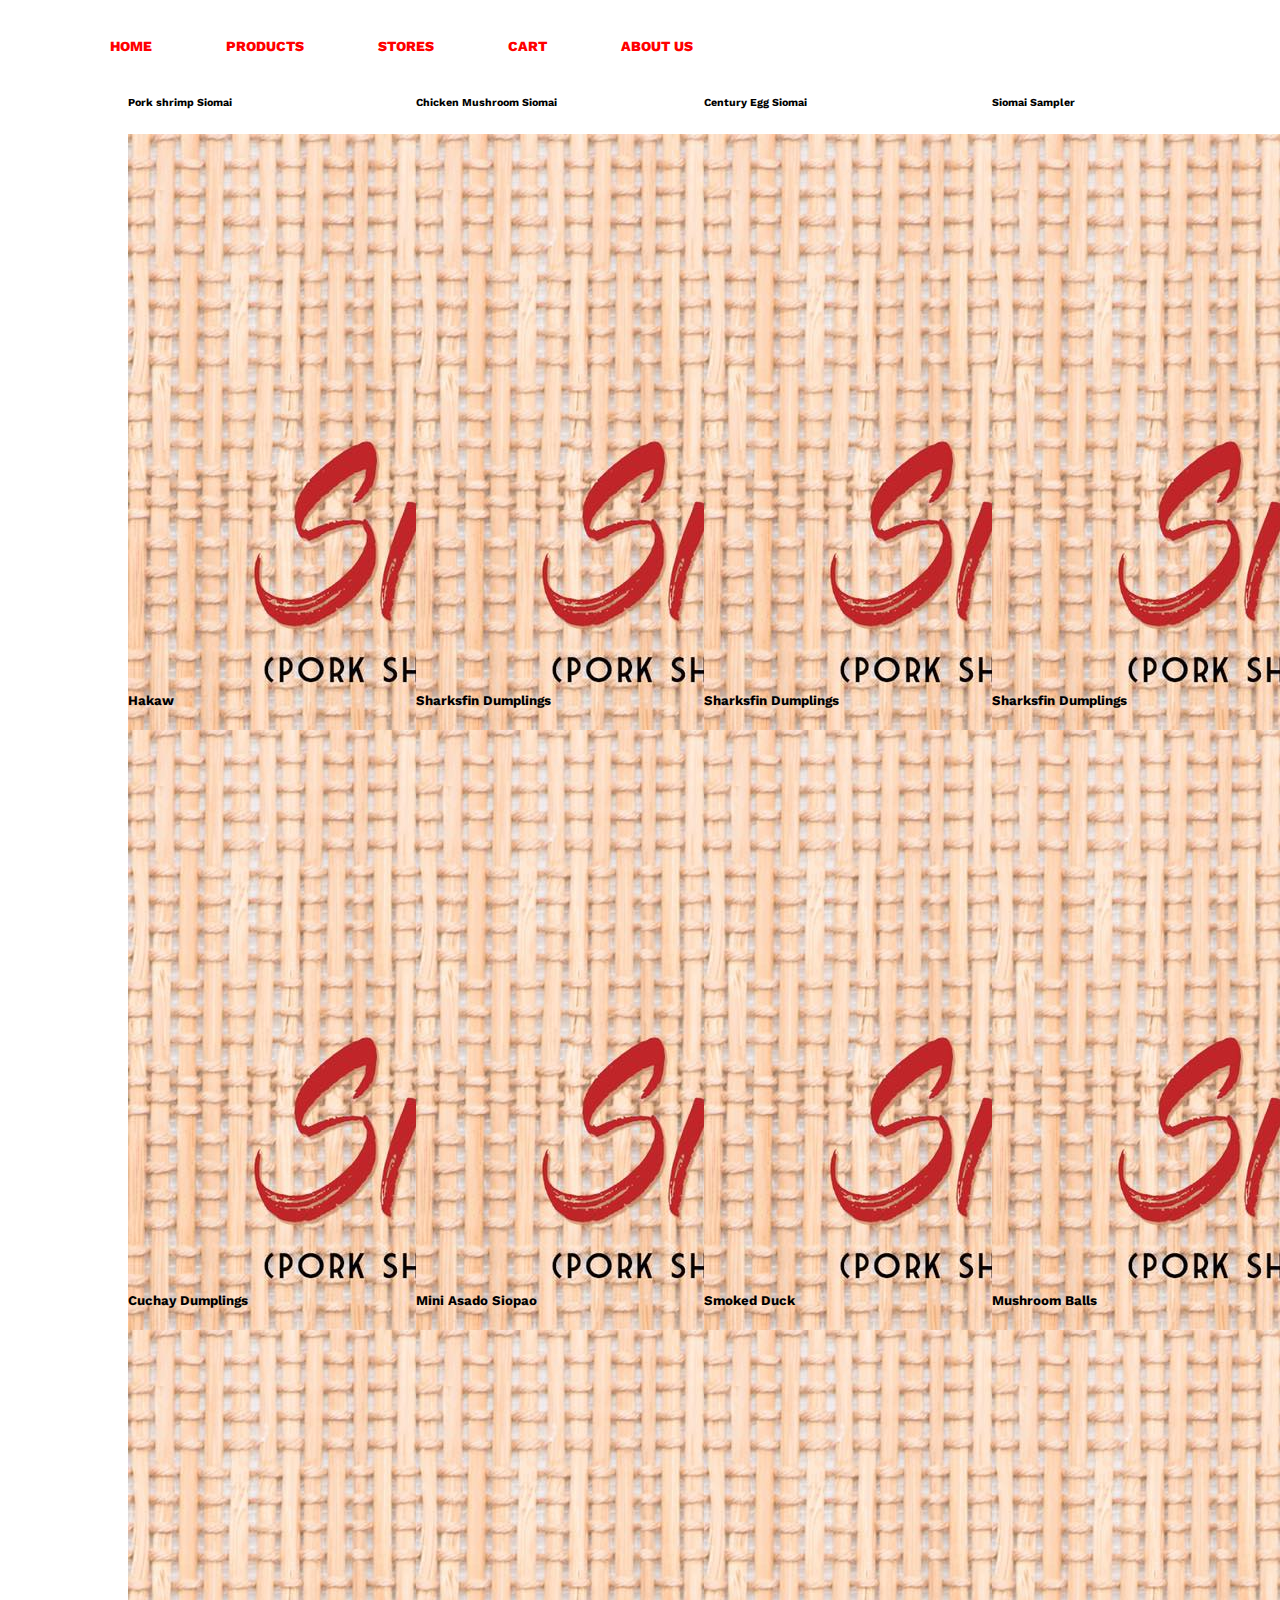
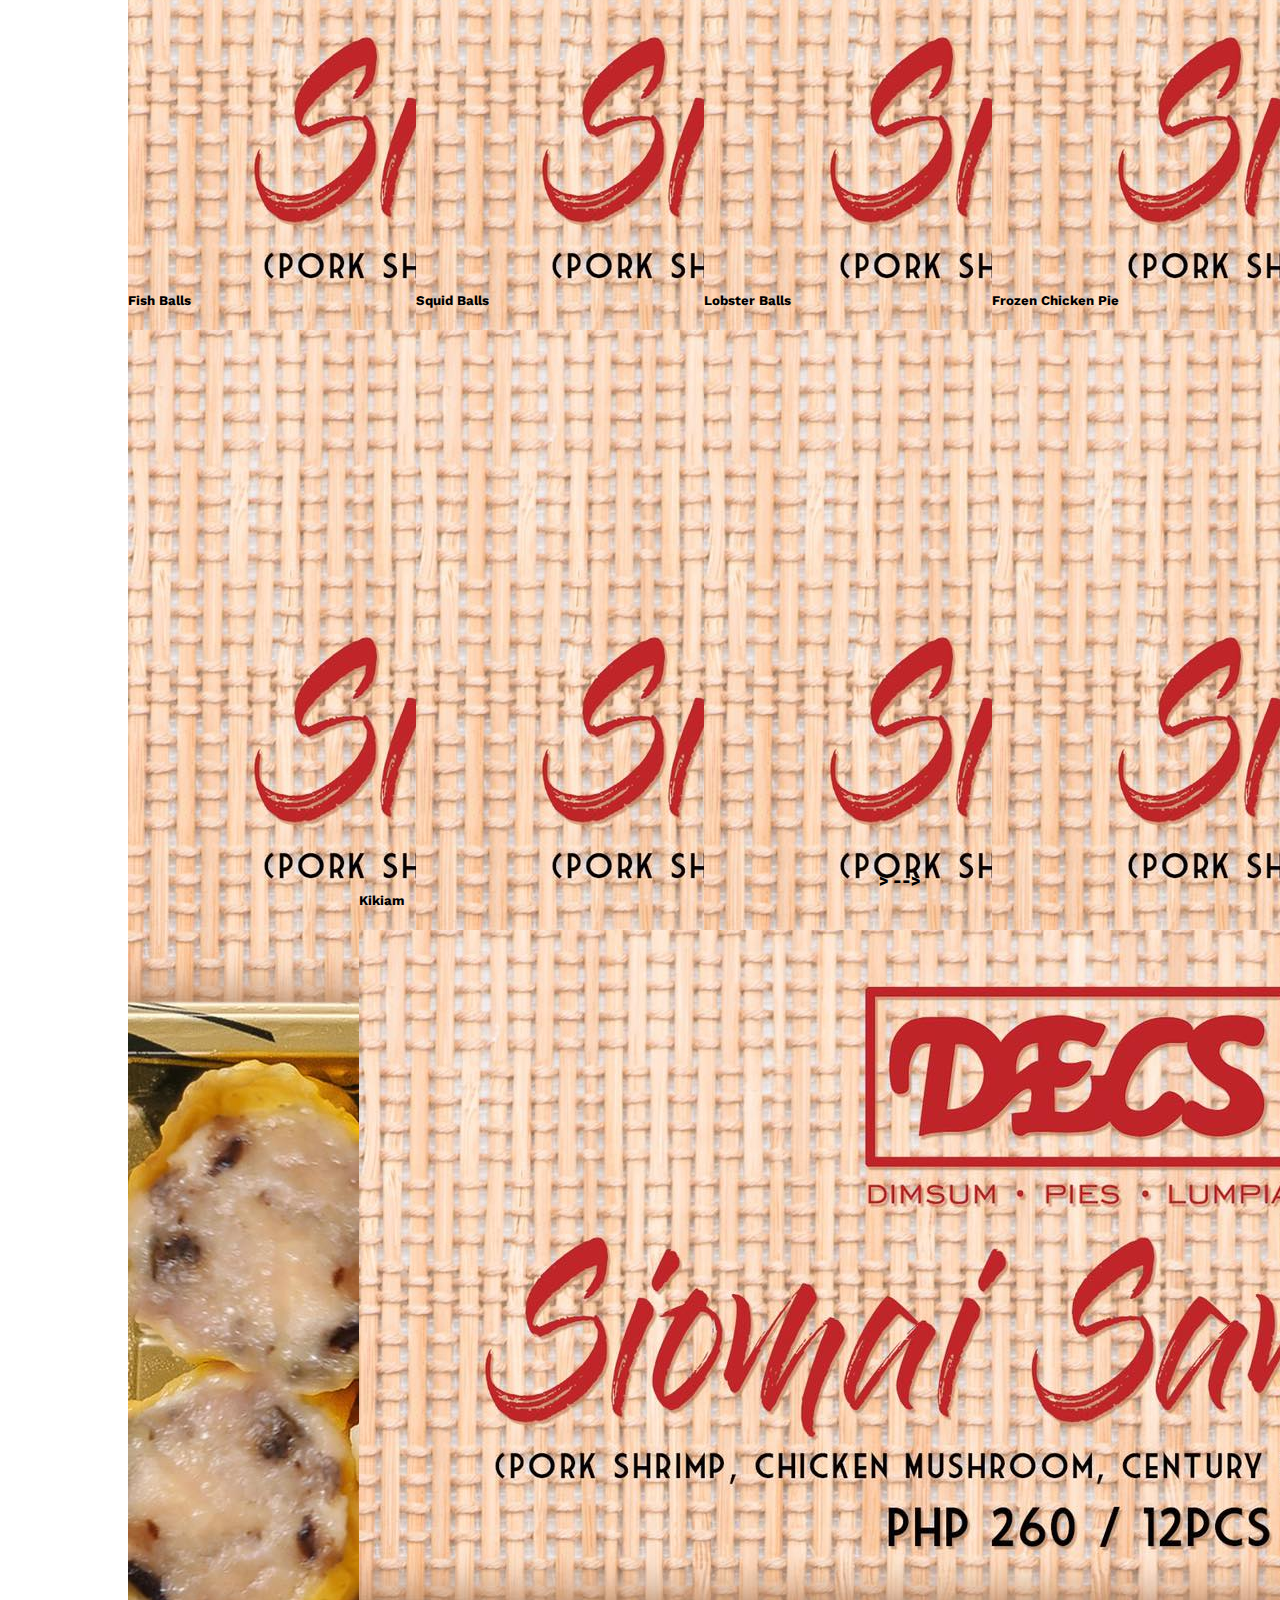
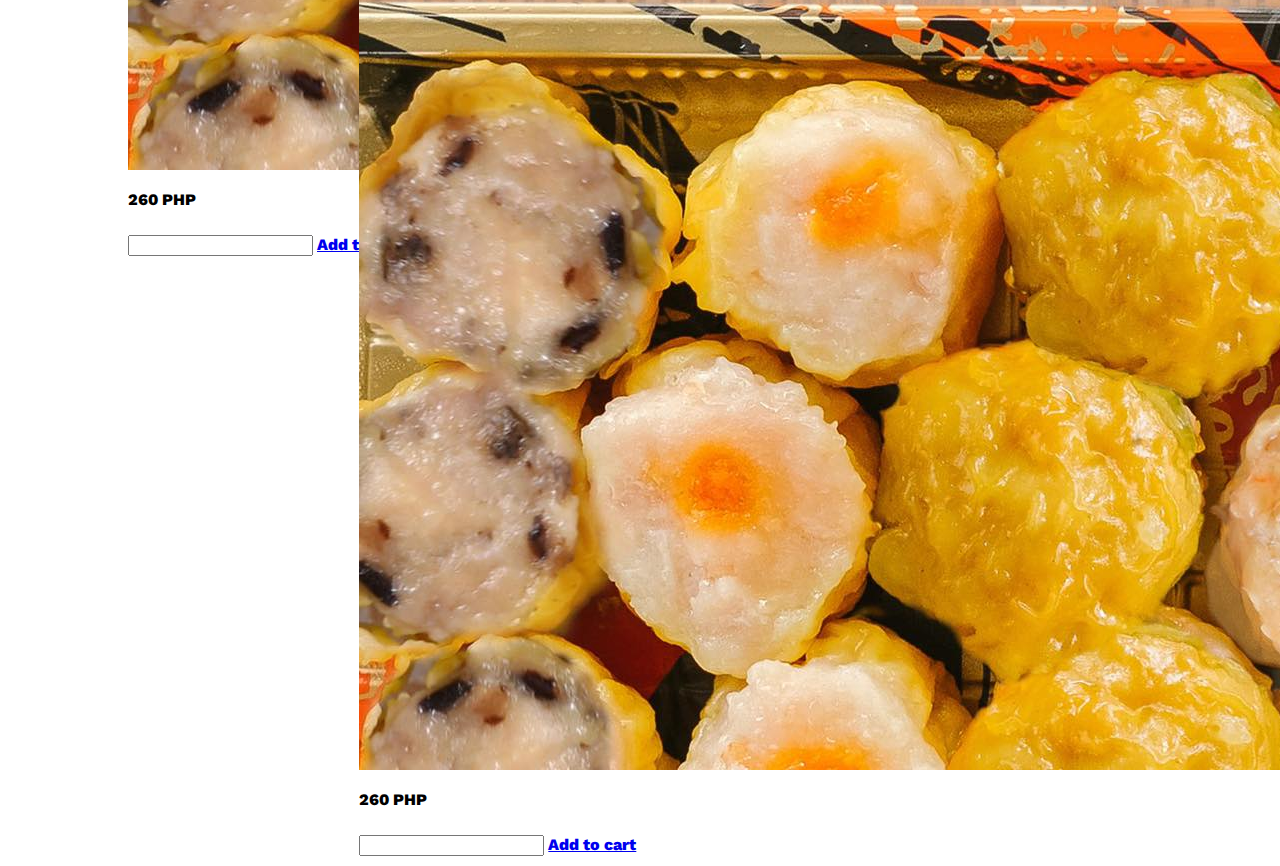
<file: Decs/products.html>
<!DOCTYPE html>
<html lang="en">

<head>
    <meta charset="UTF-8">
    <meta name="viewport" content="width=device-width, initial-scale=1.0">
    <meta http-equiv="X-UA-Compatible" content="ie=edge">
    <link rel="stylesheet" href="styles.css">
    <link href="https://cdn.jsdelivr.net/npm/bootstrap@5.0.0-beta2/dist/css/bootstrap.min.css" rel="stylesheet" integrity="sha384-BmbxuPwQa2lc/FVzBcNJ7UAyJxM6wuqIj61tLrc4wSX0szH/Ev+nYRRuWlolflfl"
        crossorigin="anonymous">
    <title>Products</title>
    <script src="store.js" async></script>
</head>

<body>
    <header>
        <div class="container">
            <nav>
                <ul>
                    <li>
                        <a href="index.html" class="menu">Home</a>
                    </li>
                    <li>
                        <a href="products.html" class="menu">Products</a>
                    </li>
                    <li>
                        <a href="stores.html" class="menu">Stores</a>
                    </li>
                    <li>
                        <a href="cart.html" class="menu">Cart</a>
                    </li>
                    <li>
                        <a href="about.html" class="menu">About us</a>
                    </li>
                </ul>
            </nav>
        </div>
    </header>
    <section>
        <div class="card" style="width: 18rem; height: 500px;">
            <h6 class="card-header">Pork shrimp Siomai</h6>
            <img src="siomai sampler.jpg" class="card-img-top">
            <div class="card-body">
                <p class="card-text">260 PHP</p>
                <input type="number" name="" class="amount">
                <a href="#" class="btn btn-primary">Add to cart</a>
            </div>
        </div>
        <div class="card" style="width: 18rem; height: 500px;">
            <h6 class="card-header">Chicken Mushroom Siomai</h6>
            <img src="siomai sampler.jpg" class="card-img-top">
            <div class="card-body">
                <p class="card-text">260 PHP</p>
                <input type="number" name="" class="amount">
                <a href="#" class="btn btn-primary">Add to cart</a>
            </div>
        </div>
        <div class="card" style="width: 18rem; height: 500px;">
            <h6 class="card-header">Century Egg Siomai</h6>
            <img src="siomai sampler.jpg" class="card-img-top">
            <div class="card-body">
                <p class="card-text">260 PHP</p>
                <input type="number" name=" " class="amount ">
                <a href="# " class="btn btn-primary ">Add to cart</a>
            </div>
        </div>
        <div class="card " style="width: 18rem;height: 500px; ">
            <h6 class="card-header ">Siomai Sampler</h6>
            <img src="siomai sampler.jpg " class="card-img-top ">
            <div class="card-body ">
                <p class="card-text ">260 PHP</p>
                <input type="number" name=" " class="amount ">
                <a href="# " class="btn btn-primary ">Add to cart</a>
            </div>
        </div>
    </section>
    <section>
        <div class="card " style="width: 18rem;height: 500px; ">
            <h5 class="card-header ">Hakaw</h5>
            <img src="siomai sampler.jpg " class="card-img-top ">
            <div class="card-body ">
                <p class="card-text ">260 PHP</p>
                <input type="number" name=" " class="amount ">
                <a href="# " class="btn btn-primary ">Add to cart</a>
            </div>
        </div>
        <div class="card " style="width: 18rem;height: 500px; ">
            <h5 class="card-header ">Sharksfin Dumplings</h5>
            <img src="siomai sampler.jpg " class="card-img-top ">
            <div class="card-body ">
                <p class="card-text ">260 PHP</p>
                <input type="number" name=" " class="amount ">
                <a href="# " class="btn btn-primary ">Add to cart</a>
            </div>
        </div>
        <div class="card " style="width: 18rem;height: 500px; ">
            <h5 class="card-header ">Sharksfin Dumplings</h5>
            <img src="siomai sampler.jpg " class="card-img-top ">
            <div class="card-body ">
                <p class="card-text ">260 PHP</p>
                <input type="number" name=" " class="amount ">
                <a href="# " class="btn btn-primary ">Add to cart</a>
            </div>
        </div>
        <div class="card " style="width: 18rem;height: 500px; ">
            <h5 class="card-header ">Sharksfin Dumplings</h5>
            <img src="siomai sampler.jpg " class="card-img-top ">
            <div class="card-body ">
                <p class="card-text ">260 PHP</p>
                <input type="number" name=" " class="amount ">
                <a href="# " class="btn btn-primary ">Add to cart</a>
            </div>
        </div>
    </section>
    <section>
        <div class="card " style="width: 18rem; height: 500px;">
            <h5 class="card-header ">Cuchay Dumplings</h5>
            <img src="siomai sampler.jpg " class="card-img-top ">
            <div class="card-body ">
                <p class="card-text ">260 PHP</p>
                <input type="number" name=" " class="amount ">
                <a href="# " class="btn btn-primary ">Add to cart</a>
            </div>
        </div>
        <div class="card " style="width: 18rem;height: 500px; ">
            <h5 class="card-header ">Mini Asado Siopao</h5>
            <img src="siomai sampler.jpg " class="card-img-top ">
            <div class="card-body ">
                <p class="card-text ">260 PHP</p>
                <input type="number" name=" " class="amount ">
                <a href="# " class="btn btn-primary ">Add to cart</a>
            </div>
        </div>
        <div class="card " style="width: 18rem; height: 500px;">
            <h5 class="card-header ">Smoked Duck</h5>
            <img src="siomai sampler.jpg " class="card-img-top ">
            <div class="card-body ">
                <p class="card-text ">260 PHP</p>
                <input type="number" name=" " class="amount ">
                <a href="# " class="btn btn-primary ">Add to cart</a>
            </div>
        </div>
        <div class="card " style="width: 18rem;height: 500px; ">
            <h5 class="card-header ">Mushroom Balls</h5>
            <img src="siomai sampler.jpg " class="card-img-top ">
            <div class="card-body ">
                <p class="card-text ">260 PHP</p>
                <input type="number" name=" " class="amount ">
                <a href="# " class="btn btn-primary ">Add to cart</a>
            </div>
        </div>
    </section>
    <section>
        <div class="card " style="width: 18rem;height: 500px; ">
            <h5 class="card-header ">Fish Balls</h5>
            <img src="siomai sampler.jpg " class="card-img-top ">
            <div class="card-body ">
                <p class="card-text ">260 PHP</p>
                <input type="number" name=" " class="amount ">
                <a href="# " class="btn btn-primary ">Add to cart</a>
            </div>
        </div>
        <div class="card " style="width: 18rem;height: 500px; ">
            <h5 class="card-header ">Squid Balls</h5>
            <img src="siomai sampler.jpg " class="card-img-top ">
            <div class="card-body ">
                <p class="card-text ">260 PHP</p>
                <input type="number" name=" " class="amount ">
                <a href="# " class="btn btn-primary ">Add to cart</a>
            </div>
        </div>
        <div class="card " style="width: 18rem; height: 500px;">
            <h5 class="card-header ">Lobster Balls</h5>
            <img src="siomai sampler.jpg " class="card-img-top ">
            <div class="card-body ">
                <p class="card-text ">260 PHP</p>
                <input type="number" name=" " class="amount ">
                <a href="# " class="btn btn-primary ">Add to cart</a>
            </div>
        </div>
        <div class="card " style="width: 18rem; height: 500px;">
            <h5 class="card-header ">Frozen Chicken Pie</h5>
            <img src="siomai sampler.jpg " class="card-img-top ">
            <div class="card-body ">
                <p class="card-text ">260 PHP</p>
                <input type="number" name=" " class="amount ">
                <a href="# " class="btn btn-primary ">Add to cart</a>
            </div>
        </div>
    </section>
    <section>
        <div class="card " style="width: 18rem;height: 500px; ">
            <h5 class="card-header ">Kikiam</h5>
            <img src="siomai sampler.jpg " class="card-img-top ">
            <div class="card-body ">
                <p class="card-text ">260 PHP</p>
                <input type="number" name=" " class="amount ">
                <a href="# " class="btn btn-primary ">Add to cart</a>
            </div>
        </div>> -->
    </section>
    <script src="https://cdn.jsdelivr.net/npm/bootstrap@5.0.0-beta2/dist/js/bootstrap.bundle.min.js " integrity="sha384-b5kHyXgcpbZJO/tY9Ul7kGkf1S0CWuKcCD38l8YkeH8z8QjE0GmW1gYU5S9FOnJ0 "
        crossorigin="anonymous "></script>
</body>

</html>
</file>
<file: Decs/styles.css>
@import url('https://fonts.googleapis.com/css?family=Work+Sans:400,600');
body {
	margin: 0;
	background: white;
	font-family: 'Work Sans', sans-serif;
	font-weight: 800;
}



header::after {
  content: '';
  display: table;
  clear: both;
  
}
header img{
  display: block;
  margin-left: auto;
  margin-right: auto;
  width: 10%;
}
.mainlogo{
  background: center/cover url("decslogo.jpg");
  margin: 0 auto;
}
section{
  display: flex;
  flex-direction: row;
  justify-content: space-evenly;
  width: 80%;
    height: 600px;
    margin: 0 auto;
}
nav {
  
}
 .productimage {
  width: 200px;
  height: 200px;
}
.amount{
  margin:10px 0px;
}
 
nav li {
  display: inline-block;
  margin-left: 70px;
  padding-top: 20px;

  position: relative;
}

nav a {
  color: red;
  text-decoration: none;
  text-transform: uppercase;
  font-size: 14px;
}

nav a:hover {
  color: red;
}

nav a::before {
  content: '';
  display: block;
  height: 5px;
  background-color: red;

  position: absolute;
  top: 0;
  width: 0%;

  transition: all ease-in-out 250ms;
}

nav a:hover::before {
  width: 100%;
}
</file>
